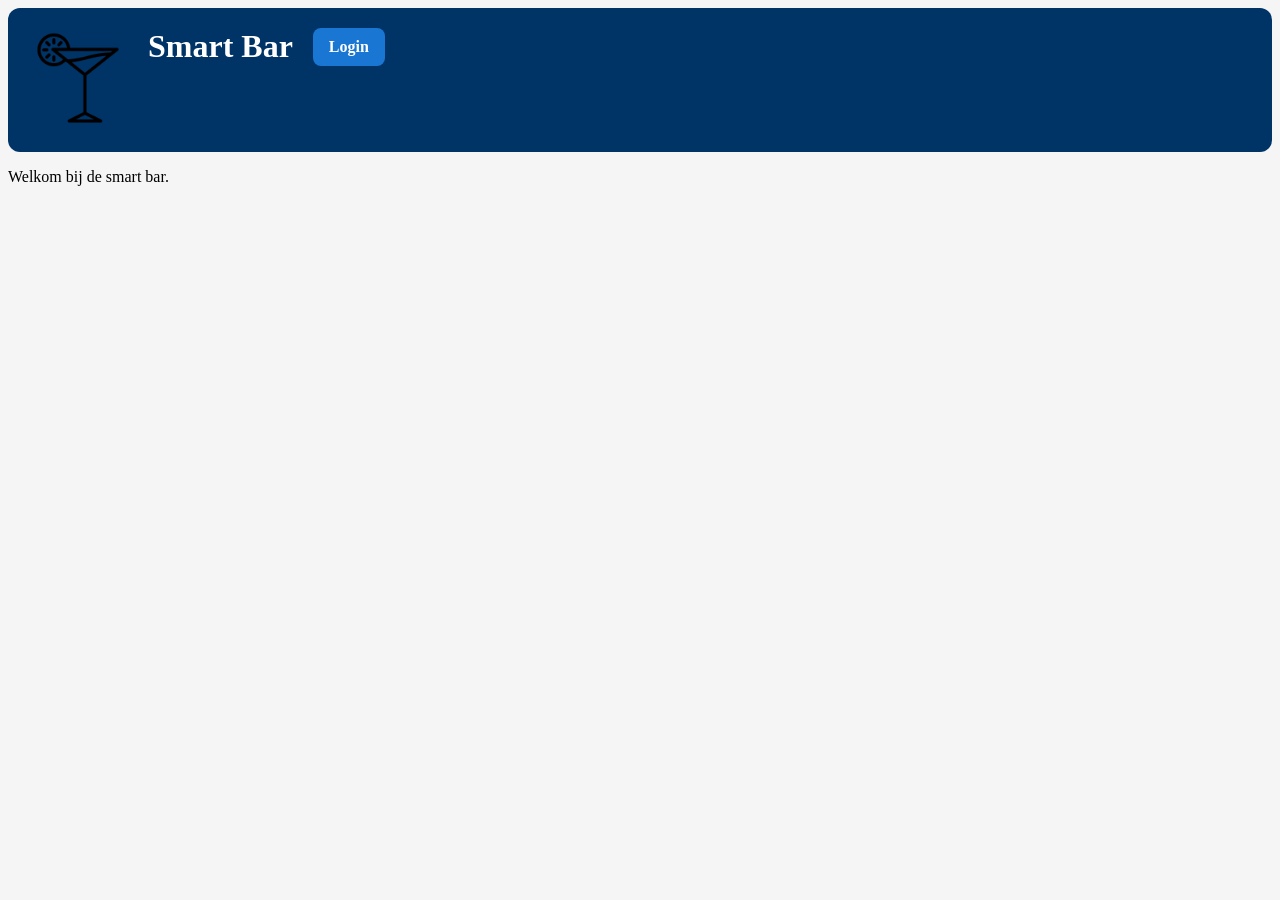
<file: index.html>
<!DOCTYPE html>
<html>
    <head>
        <title>Smart Bar</title>
        <link rel="icon" type="image/png" href="imgs/cocktail.png"/>
        <link rel="stylesheet" href="css/style.css"/>
    </head>
    <body data-title="Smart Bar">
        <div id="header-placeholder"></div>
        <p>Welkom bij de smart bar.</p>

        <script src="public/includes/header.js"></script>
    </body>
</html>
</file>
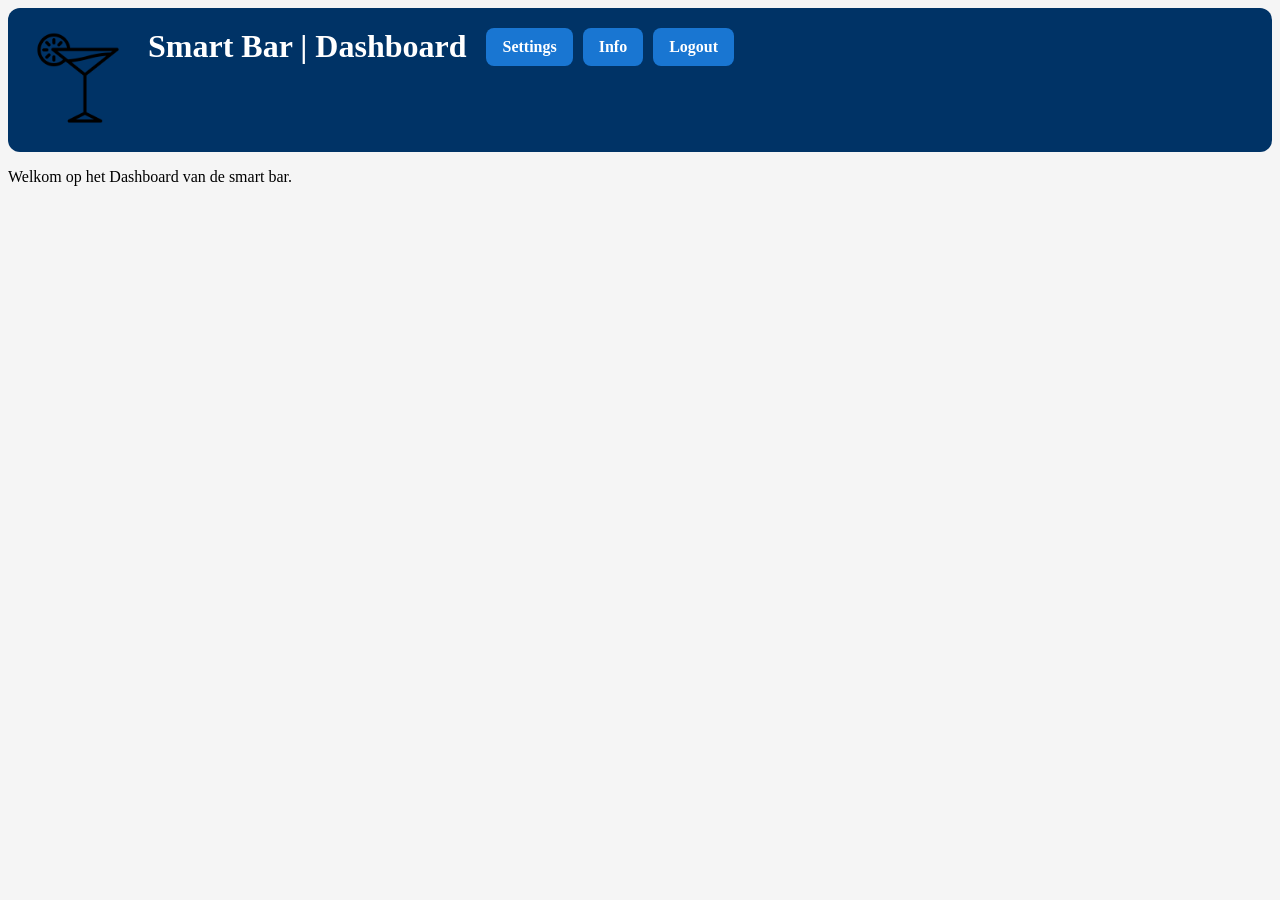
<file: protected/dashboard.html>
<!DOCTYPE html>
<html>
    <head>
        <title>Smart Bar | Dashboard</title>
        <link rel="icon" type="image/png" href="imgs/cocktail.png"/>
        <link rel="stylesheet" href="/css/style.css"/>
    </head>
    <body data-title="Smart Bar | Dashboard">
        <div id="header-placeholder"></div>
        <p>Welkom op het Dashboard van de smart bar.</p>

        <script src="includes/header.js"></script>
    </body>
</html>
</file>
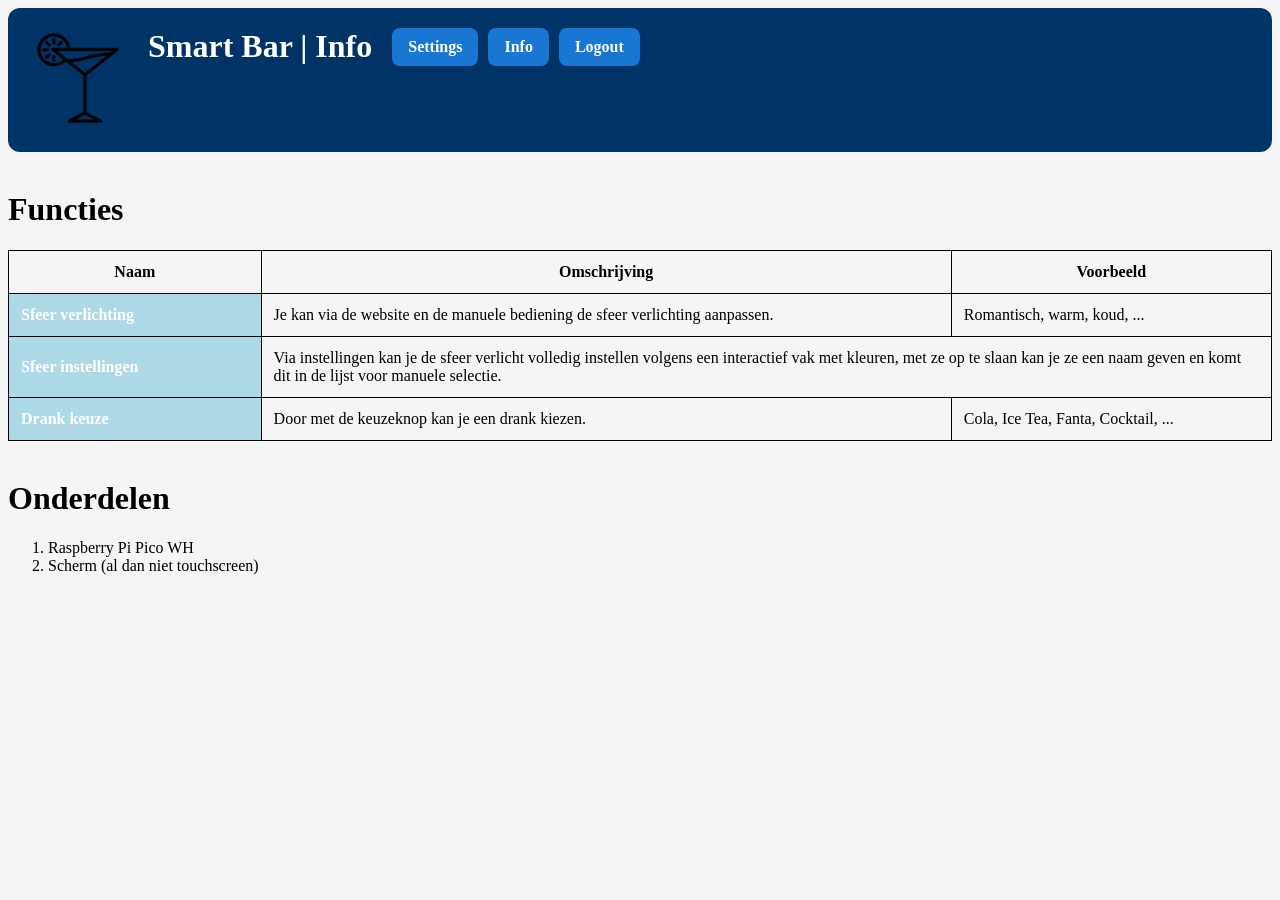
<file: protected/info.html>
<!DOCTYPE html>
<html>
    <head>
        <title>Smart Bar | Info</title>
        <link rel="icon" type="image/png" href="/imgs/cocktail.png"/>
        <link rel="stylesheet" href="/css/style.css"/>
        <link rel="stylesheet" href="/css/table.css"/>
    </head>
    <body data-title="Smart Bar | Info">
        <div id="header-placeholder"></div>
        
        <br />

        <h1>Functies</h1>
        <table>
            <tr>
                <th>Naam</th>
                <th>Omschrijving</th>
                <th>Voorbeeld</th>
            </tr>
            <tr>
                <td>Sfeer verlichting</td>
                <td>Je kan via de website en de manuele bediening de sfeer verlichting aanpassen.</td>
                <td>Romantisch, warm, koud, ...</td>
            </tr>
            <tr>
                <td>Sfeer instellingen</td>
                <td colspan="2">Via instellingen kan je de sfeer verlicht volledig instellen volgens een interactief vak met kleuren, met ze op te slaan kan je ze een naam geven en komt dit in de lijst voor manuele selectie.</td>
            </tr>
            <tr>
                <td>Drank keuze</td>
                <td>Door met de keuzeknop kan je een drank kiezen.</td>
                <td>Cola, Ice Tea, Fanta, Cocktail, ...</td>
            </tr>
        </table>

        <br />

        <h1>Onderdelen</h1>

        <ul>
            <li>Raspberry Pi Pico WH</li>
            <li>Scherm (al dan niet touchscreen)</li>
        </ul>

        <script src="includes/header.js"></script>
    </body>
</html>
</file>
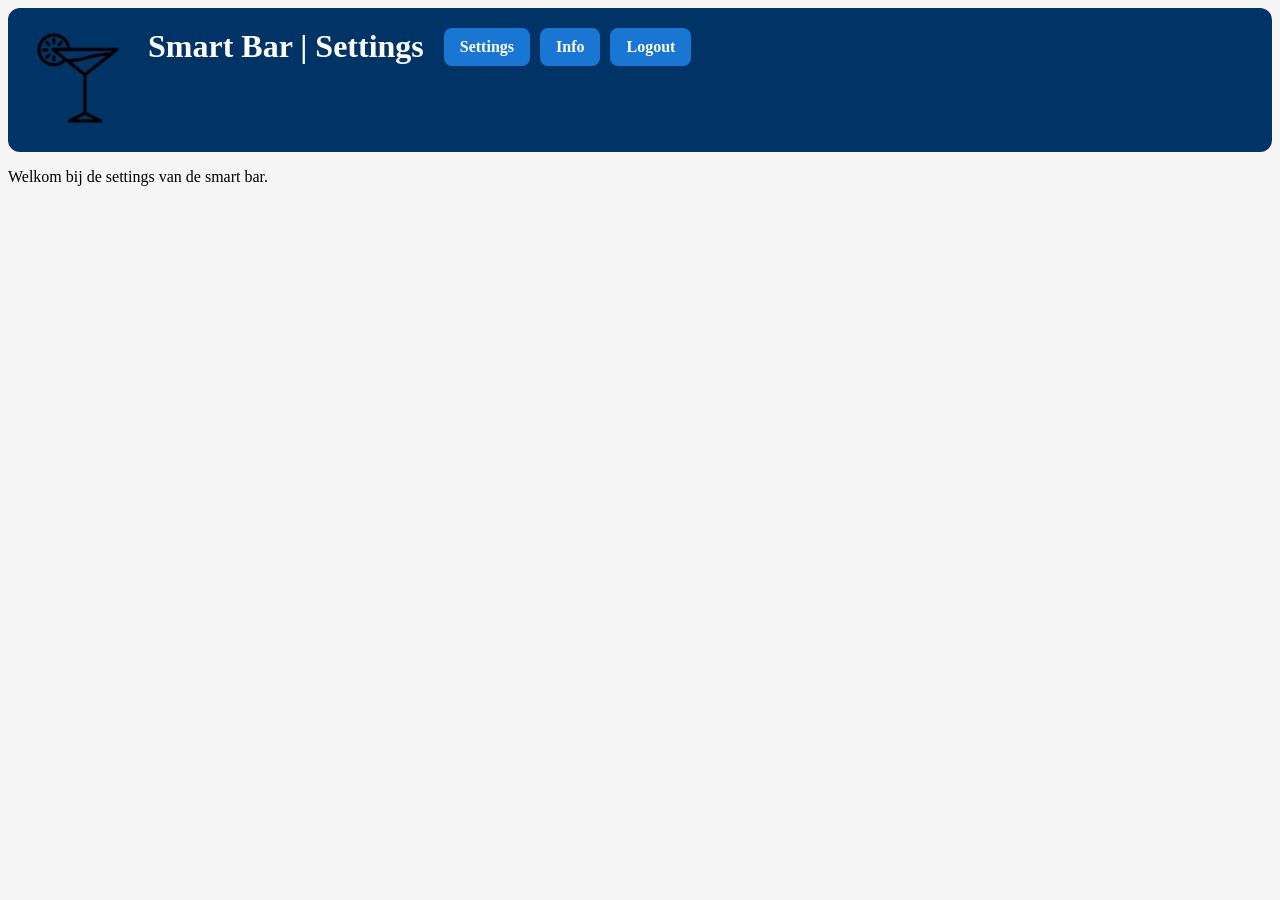
<file: protected/settings.html>
<!DOCTYPE html>
<html>
    <head>
        <title>Smart Bar | Settings</title>
        <link rel="icon" type="image/png" href="imgs/cocktail.png"/>
        <link rel="stylesheet" href="/css/style.css"/>
    </head>
    <body data-title="Smart Bar | Settings">
        <div id="header-placeholder"></div>
        <p>Welkom bij de settings van de smart bar.</p>

        <script src="includes/header.js"></script>
    </body>
</html>
</file>
<file: css/style.css>
body {
    background-color: whitesmoke;
}

header {
  background-color: lightblue;
  color: white;
  padding: 10px;
  text-align: center;
}

header h1 {
  margin: 0;
  font-size: 2rem;
}

.site-header {
  display: flex;
  align-items: flex-start; /* boven uitlijnen, zodat titel boven knoppen komt */
  gap: 20px;
  padding: 20px;
  background-color: #003366; 
  border-radius: 12px;
  flex-wrap: wrap;
}

.logo {
  height: 100px;
  border-radius: 12px;
  flex-shrink: 0;
}

/* Container met titel en menu (kolom) */
.header-content {
  display: flex;
  flex-direction: column;
  justify-content: flex-start;
  flex-grow: 1;
}

/* Titel boven menu */
.site-title {
  margin: 0 0 10px 0;
  font-size: 1.8rem;
  color: white;
}

/* Navigatieknoppen - lijst horizontaal */
.top-nav ul {
  list-style-type: none;
  padding: 0;
  margin: 0;
  display: flex;
  gap: 10px;
  flex-wrap: wrap;
  justify-content: flex-start; /* links uitlijnen */
}

/* Individuele menu-items */
.top-nav li {
  position: relative;
}

/* Knoppen stijl */
.nav-button {
  display: inline-block;
  padding: 10px 16px;
  background-color: #1976d2;
  color: white;
  text-decoration: none;
  font-weight: bold;
  border-radius: 8px;
  transition: background-color 0.3s;
  white-space: nowrap;
  cursor: pointer;
}

.nav-button:hover {
  background-color: #1565c0;
}

ul {
  list-style-type: decimal;
}
</file>
<file: css/table.css>
table {
    width: 100%;
    border-collapse: collapse;
    overflow: hidden;
    border-radius: none;
}

th {
    padding: 12px;
    border: 1px solid black;
}

td {
    padding: 12px;
    border: 1px solid black;
}

td:first-child {
    background-color: lightblue;
    color: white;
    font-weight: bold;
    width: 20%;
}
</file>
